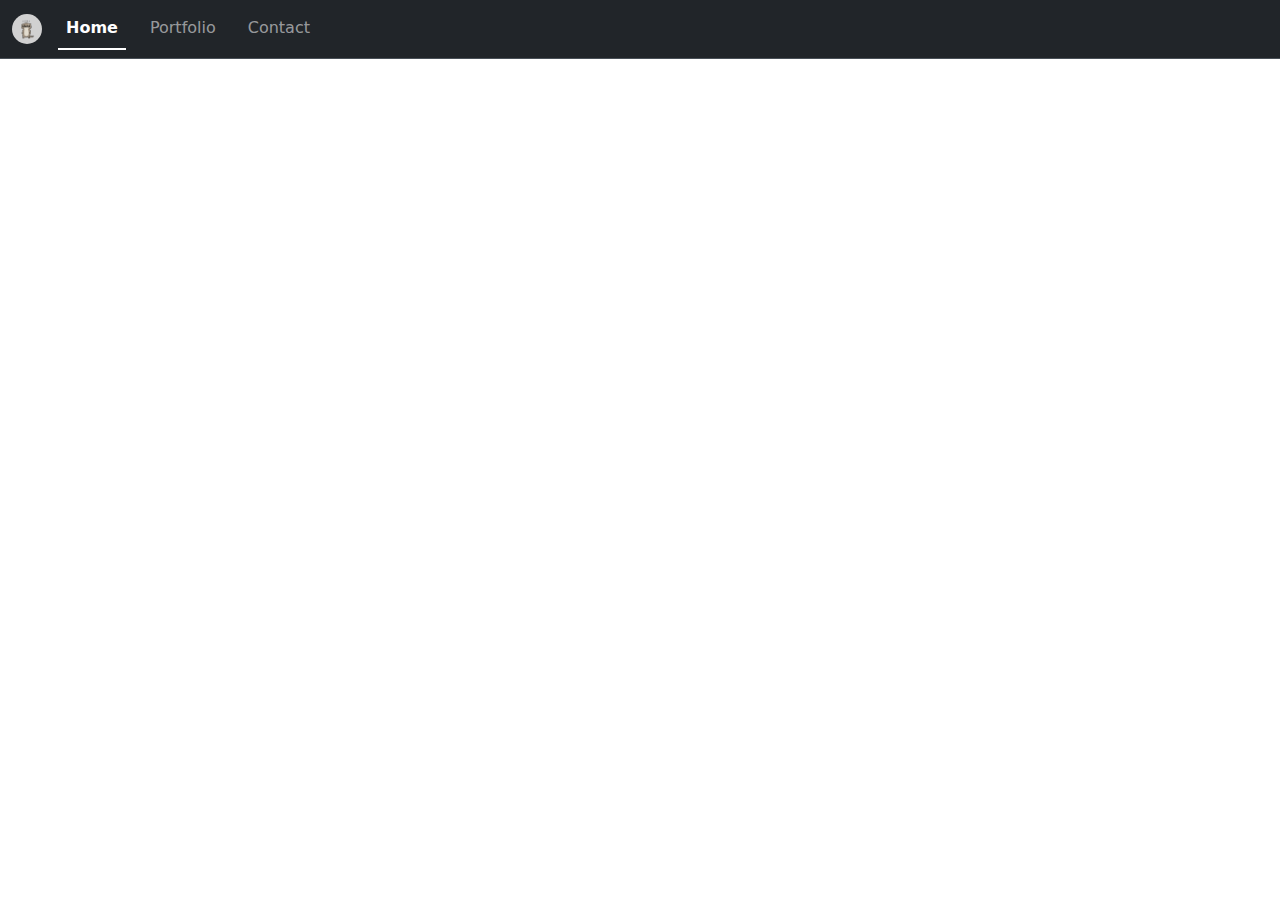
<file: index.html>
<!DOCTYPE html>
<html lang="en">

<head>
    <meta charset="UTF-8">
    <meta name="viewport" content="width=device-width, initial-scale=1.0">
    <title>Gavriel Donovan</title>
    <link rel="icon" type="image/x-icon" href="./assets/otter.png">
    <link href="https://cdn.jsdelivr.net/npm/bootstrap@5.3.3/dist/css/bootstrap.min.css" rel="stylesheet"
        integrity="sha384-QWTKZyjpPEjISv5WaRU9OFeRpok6YctnYmDr5pNlyT2bRjXh0JMhjY6hW+ALEwIH" crossorigin="anonymous">
    <link rel="stylesheet" href="./styles.css">
    <link href="https://unpkg.com/aos@2.3.1/dist/aos.css" rel="stylesheet">
</head>

<body>

    <!-- Navbar -->
    <nav class="navbar navbar-expand-lg bg-dark border-bottom border-body sticky-top" data-bs-theme="dark">
        <div class="container-fluid">
            <img class="otterImg" src="./assets/otter.png" alt="Otter">
            <button class="navbar-toggler" type="button" data-bs-toggle="collapse" data-bs-target="#navbarNav"
                aria-controls="navbarNav" aria-expanded="false" aria-label="Toggle navigation">
                <span class="navbar-toggler-icon"></span>
            </button>
            <div class="collapse navbar-collapse" id="navbarNav">
                <ul class="navbar-nav nav-underline">
                    <li class="nav-item">
                        <a class="nav-link active" aria-current="page" href="./index.html">Home</a>
                    </li>
                    <li class="nav-item">
                        <a class="nav-link" href="./pages/portfolio.html">Portfolio</a>
                    </li>
                    <li class="nav-item">
                        <a class="nav-link" href="./pages/contact.html">Contact</a>
                    </li>
                </ul>
            </div>
        </div>
    </nav>

    <!-- Logo & Header -->
    <div class="pageLogo fade-down in-out">
        <h1 class="text-center">Homepage</h1>
        <img src="./assets/home.svg" alt="Home Logo">
    </div>

    <!-- Page Content -->
    <section id="homeContent">

        <div class="container content">

            <!-- About Me Card -->
            <div class="card bg-dark aboutMe fade-up shadow" data-bs-theme="dark">
                <div class="card-body">
                    <h5 class="card-title text-center title">About Me</h5>
                    <div class="d-flex justify-content-center">
                        <img class="img-fluid enlarge" src="./assets/otter.png" alt="Otter" onclick="clickOtterImg()">
                    </div>
                    <p class="card-text text-center">Hello! My name is Gavriel Donovan, I am an undergraduate in
                        Computer
                        Science
                        currently in Multimedia Nusantara University, Indonesia. I am an ambitious learner and willing
                        to
                        learn
                        something new to develop my skills in the long run.</p>
                    <div class="accordion">
                        <div class="accordion-item">
                            <h2 class="accordion-header">
                                <button class="accordion-button collapsed" type="button" data-bs-toggle="collapse"
                                    data-bs-target="#collapseTwo" aria-expanded="false" aria-controls="collapseTwo">
                                    Click on me to see more about me!!!
                                </button>
                            </h2>
                            <div id="collapseTwo" class="accordion-collapse collapse">
                                <div class="accordion-body">
                                    <ul>
                                        <li>
                                            <span>Full Name:</span> Gavriel Donovan
                                        </li>
                                        <li>
                                            <span>Alias:</span> Spectre, GeoTrix
                                        </li>
                                        <li>
                                            <span>Birthday:</span> [REDACTED]
                                        </li>
                                        <li>
                                            <span>Hobbies:</span> Playing games, Watching videos
                                        </li>
                                        <li>
                                            <span>Favorite Foods:</span> Pizza 🍕
                                        </li>
                                        <li>
                                            <span>Favorite Color:</span> <span class="color-teal">Teal</span>, <span
                                                class="color-purple">Purple</span>
                                        </li>
                                        <li>
                                            <span>Fun Fact:</span> Otter is the best
                                        </li>
                                    </ul>
                                </div>
                            </div>
                        </div>
                    </div>
                </div>
            </div>

        </div>

    </section>

    <!-- Footer -->
    <section id="footer" class="bg-dark fade-up">
        <div class="text-center footerContent">
            <p>Cool Right</p>
            <p>This Website was build with the help of <a class="bootstrap" href="https://getbootstrap.com"
                    target="_blank" rel="noopener noreferrer">Bootstrap</a> and <a class="aos"
                    href="https://michalsnik.github.io/aos/" target="_blank" rel="noopener noreferrer">AOS</a></p>
        </div>
    </section>

    <script src="https://cdn.jsdelivr.net/npm/bootstrap@5.3.3/dist/js/bootstrap.bundle.min.js"
        integrity="sha384-YvpcrYf0tY3lHB60NNkmXc5s9fDVZLESaAA55NDzOxhy9GkcIdslK1eN7N6jIeHz"
        crossorigin="anonymous"></script>

    <script src="./main.js"></script>
    <script src="https://unpkg.com/aos@2.3.1/dist/aos.js"></script>
    <script>
        AOS.init();
    </script>

</body>

</html>
</file>
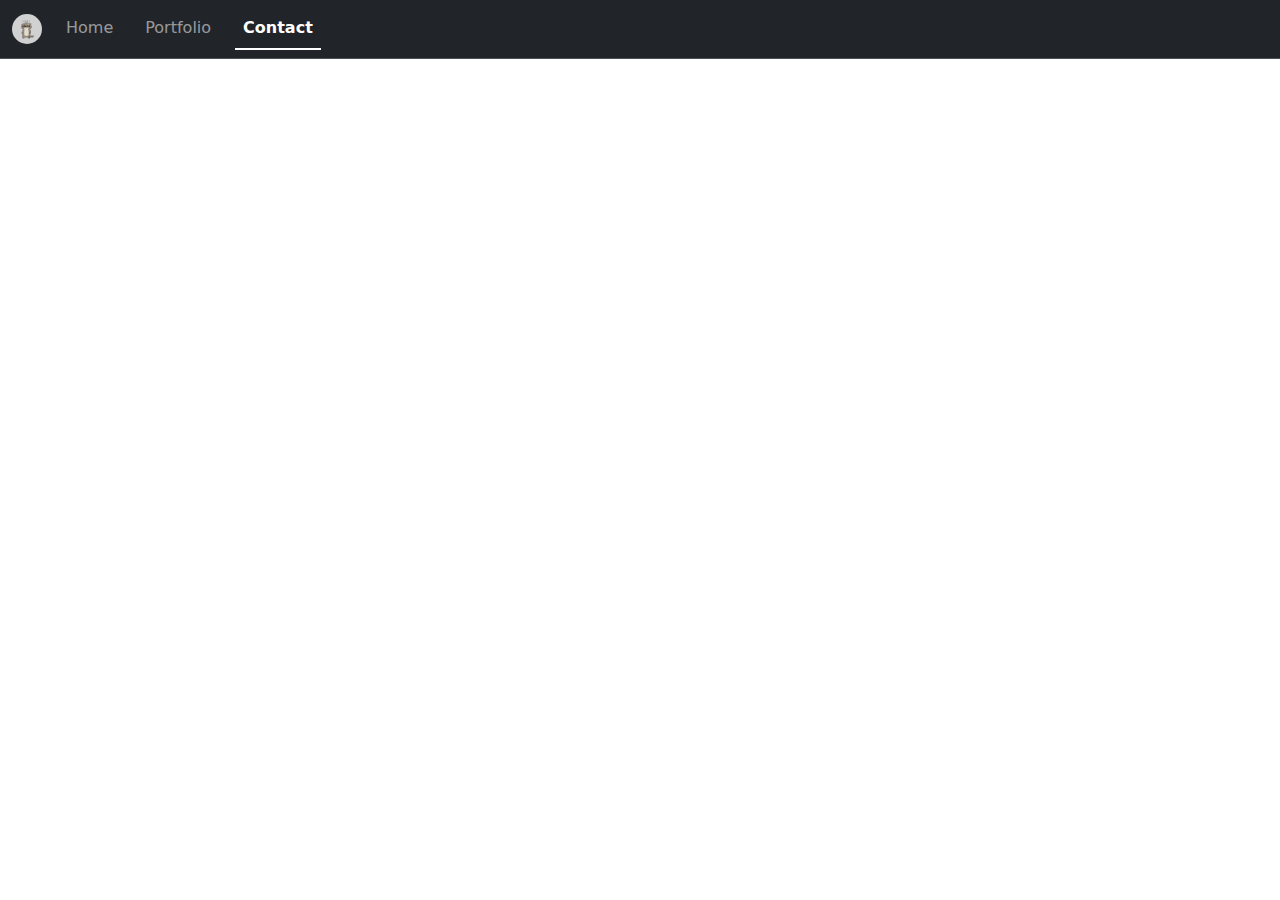
<file: pages/contact.html>
<!DOCTYPE html>
<html lang="en">

<head>
    <meta charset="UTF-8">
    <meta name="viewport" content="width=device-width, initial-scale=1.0">
    <title>Gavriel Donovan | Contacts</title>
    <link rel="icon" type="image/x-icon" href="./assets/otter.png">
    <link href="https://cdn.jsdelivr.net/npm/bootstrap@5.3.3/dist/css/bootstrap.min.css" rel="stylesheet"
        integrity="sha384-QWTKZyjpPEjISv5WaRU9OFeRpok6YctnYmDr5pNlyT2bRjXh0JMhjY6hW+ALEwIH" crossorigin="anonymous">
    <link rel="stylesheet" href="./../styles.css">
    <link href="https://unpkg.com/aos@2.3.1/dist/aos.css" rel="stylesheet">
</head>

<body>

    <!-- Navbar -->
    <nav class="navbar navbar-expand-lg bg-dark border-bottom border-body sticky-top" data-bs-theme="dark">
        <div class="container-fluid">
            <img class="otterImg" src="./../assets/otter.png" alt="Otter">
            <button class="navbar-toggler" type="button" data-bs-toggle="collapse" data-bs-target="#navbarNav"
                aria-controls="navbarNav" aria-expanded="false" aria-label="Toggle navigation">
                <span class="navbar-toggler-icon"></span>
            </button>
            <div class="collapse navbar-collapse" id="navbarNav">
                <ul class="navbar-nav nav-underline">
                    <li class="nav-item">
                        <a class="nav-link" href="./../index.html">Home</a>
                    </li>
                    <li class="nav-item">
                        <a class="nav-link" href="./portfolio.html">Portfolio</a>
                    </li>
                    <li class="nav-item">
                        <a class="nav-link active" aria-current="page" href="./contact.html">Contact</a>
                    </li>
                </ul>
            </div>
        </div>
    </nav>

    <!-- Logo & Header -->
    <div class="pageLogo fade-down">
        <h1 class="text-center">Contact Me</h1>
        <img src="./../assets/share.svg" alt="Contact Logo">
    </div>

    <!-- Page Content -->
    <section id="contacts">

        <div class="container social">

            <!-- Instagram Card -->
            <div class="card bg-dark instagram fade-left" data-bs-theme="dark" style="width: 18rem;">
                <div class="card-body">
                    <h5 class="card-title text-center title">Instagram</h5>
                    <div class="d-flex justify-content-center">
                        <a href="https://www.instagram.com/g30tr1x/" target="_blank" rel="noopener noreferrer">
                            <img class="img-fluid enlarge" src="./../assets/instagram-icon.svg" alt="Instagram Logo">
                        </a>
                    </div>
                </div>
            </div>

            <!-- Github Card -->
            <div class="card bg-dark github fade-up" data-bs-theme="dark" style="width: 18rem;">
                <div class="card-body">
                    <h5 class="card-title text-center title">Github</h5>
                    <div class="d-flex justify-content-center">
                        <a href="https://github.com/G30TR1X" target="_blank" rel="noopener noreferrer">
                            <img class="img-fluid enlarge" src="./../assets/github-icon.svg" alt="Github Logo">
                        </a>
                    </div>
                </div>
            </div>

            <!-- Linked In Card -->
            <div class="card bg-dark linkedin fade-right" data-bs-theme="dark" style="width: 18rem;">
                <div class="card-body">
                    <h5 class="card-title text-center title">Linked In</h5>
                    <div class="d-flex justify-content-center">
                        <a href="https://www.linkedin.com/in/gavriel-donovan-49b5ab324/" target="_blank"
                            rel="noopener noreferrer">
                            <img class="img-fluid enlarge" src="./../assets/linkedin-icon.svg" alt="Linked In Logo">
                        </a>
                    </div>
                </div>
            </div>

        </div>

    </section>

    <!-- Footer -->
    <section id="footer" class="bg-dark fade-up">
        <div class="text-center footerContent">
            <p>Cool Right</p>
            <p>This Website was build with the help of <a class="bootstrap" href="https://getbootstrap.com"
                    target="_blank" rel="noopener noreferrer">Bootstrap</a> and <a class="aos"
                    href="https://michalsnik.github.io/aos/" target="_blank" rel="noopener noreferrer">AOS</a></p>
        </div>
    </section>

    <script src="https://cdn.jsdelivr.net/npm/bootstrap@5.3.3/dist/js/bootstrap.bundle.min.js"
        integrity="sha384-YvpcrYf0tY3lHB60NNkmXc5s9fDVZLESaAA55NDzOxhy9GkcIdslK1eN7N6jIeHz"
        crossorigin="anonymous"></script>

    <script src="./../main.js"></script>
    <script src="https://unpkg.com/aos@2.3.1/dist/aos.js"></script>
    <script>
        AOS.init();
    </script>

</body>

</html>
</file>
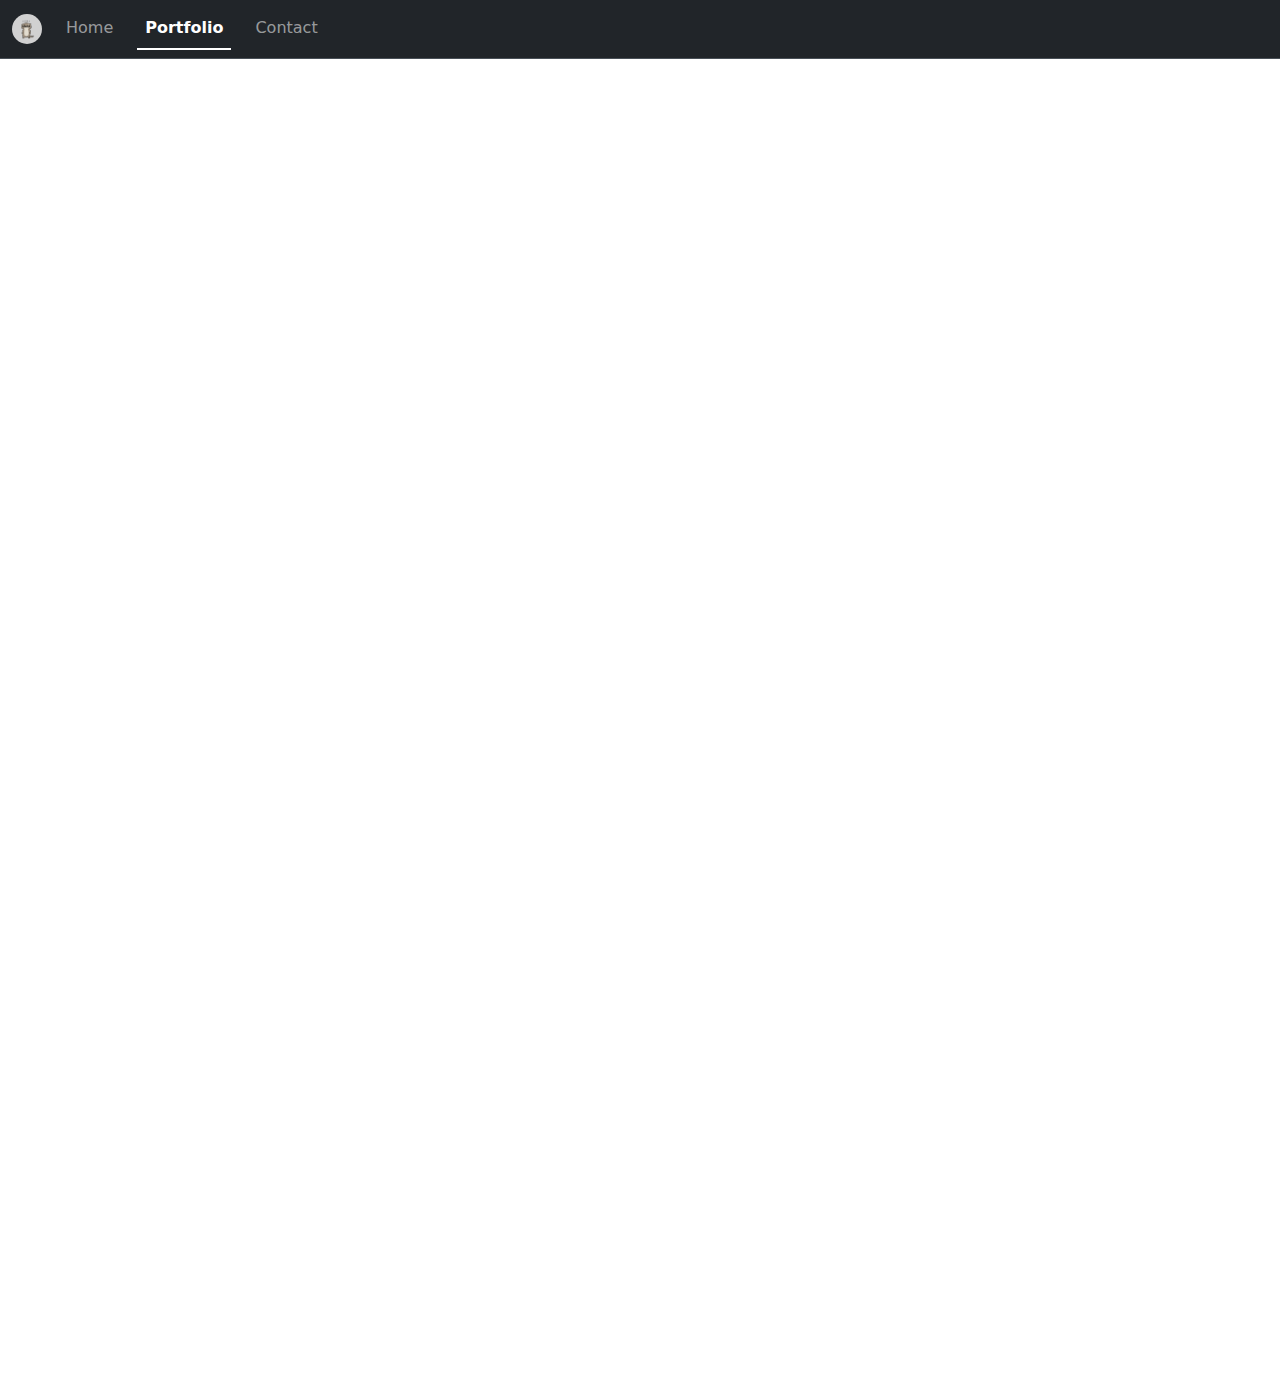
<file: pages/portfolio.html>
<!DOCTYPE html>
<html lang="en">

<head>
    <meta charset="UTF-8">
    <meta name="viewport" content="width=device-width, initial-scale=1.0">
    <title>Gavriel Donovan | Portfolio</title>
    <link rel="icon" type="image/x-icon" href="./assets/otter.png">
    <link href="https://cdn.jsdelivr.net/npm/bootstrap@5.3.3/dist/css/bootstrap.min.css" rel="stylesheet"
        integrity="sha384-QWTKZyjpPEjISv5WaRU9OFeRpok6YctnYmDr5pNlyT2bRjXh0JMhjY6hW+ALEwIH" crossorigin="anonymous">
    <link rel="stylesheet" href="./../styles.css">
    <link href="https://unpkg.com/aos@2.3.1/dist/aos.css" rel="stylesheet">
</head>

<body>

    <!-- Navbar -->
    <nav class="navbar navbar-expand-lg bg-dark border-bottom border-body sticky-top" data-bs-theme="dark">
        <div class="container-fluid">
            <img class="otterImg" src="./../assets/otter.png" alt="Otter">
            <button class="navbar-toggler" type="button" data-bs-toggle="collapse" data-bs-target="#navbarNav"
                aria-controls="navbarNav" aria-expanded="false" aria-label="Toggle navigation">
                <span class="navbar-toggler-icon"></span>
            </button>
            <div class="collapse navbar-collapse" id="navbarNav">
                <ul class="navbar-nav nav-underline">
                    <li class="nav-item">
                        <a class="nav-link" href="./../index.html">Home</a>
                    </li>
                    <li class="nav-item">
                        <a class="nav-link active" aria-current="page" href="./portfolio.html">Portfolio</a>
                    </li>
                    <li class="nav-item">
                        <a class="nav-link" href="./contact.html">Contact</a>
                    </li>
                </ul>
            </div>
        </div>
    </nav>

    <!-- Logo & Header -->
    <div class="pageLogo fade-down">
        <h1 class="text-center">My Portfolio</h1>
        <img src="./../assets/folder.svg" alt="Contact Logo">
    </div>

    <!-- Page Content -->
    <section id="portfolio">

        <div class="container">

            <div id="carouselExampleCaptions" class="carousel slide fade-up">
                <div class="carousel-indicators">
                    <button type="button" data-bs-target="#carouselExampleCaptions" data-bs-slide-to="0" class="active"
                        aria-current="true" aria-label="Slide 1"></button>
                </div>
                <div class="carousel-inner">
                    <div class="carousel-item active">
                        <button type="button" class="btn" data-bs-toggle="modal" data-bs-target="#githubModal">
                            <img src="./../assets/github.jpg" class="d-block w-100" alt="Fancy Coding Image">
                        </button>
                        <div class="carousel-caption d-none d-md-block">
                            <h5>Github</h5>
                            <p>Some of my github repo you can check out!</p>
                        </div>
                    </div>
                    <button class="carousel-control-prev" type="button" data-bs-target="#carouselExampleCaptions"
                        data-bs-slide="prev">
                        <span class="carousel-control-prev-icon" aria-hidden="true"></span>
                        <span class="visually-hidden">Previous</span>
                    </button>
                    <button class="carousel-control-next" type="button" data-bs-target="#carouselExampleCaptions"
                        data-bs-slide="next">
                        <span class="carousel-control-next-icon" aria-hidden="true"></span>
                        <span class="visually-hidden">Next</span>
                    </button>
                </div>

            </div>

            <!-- Card Skill -->
            <div class="skills">

                <div class="card bg-dark softSkill" data-bs-theme="dark" style="width: 18rem;" data-aos="fade-right">
                    <div class="card-body">
                        <h5 class="card-title text-center title">Soft Skills</h5>
                        <div class="d-flex justify-content-center">
                            <ul>
                                <li>
                                    Problem Solving
                                </li>
                                <li>
                                    Teamwork
                                </li>
                            </ul>
                        </div>
                    </div>
                </div>

                <div class="card bg-dark experiences" data-bs-theme="dark" style="width: 18rem;" data-aos="fade-up">
                    <div class="card-body overflow-y-auto">
                        <h5 class="card-title text-center title">My Experience</h5>
                        <div class="d-flex justify-content-center">
                            <ul>
                                <li>
                                    <img class="img-fluid experienceLogo" src="./../assets/umnpc-logo.jpg"
                                        alt="UMNPC Logo">
                                    <h6>UMNPC</h6>
                                    UMNPC is a programming club that I joined to help grow my skills in competitive
                                    programming. I also handles the event division of the club where when the club ever
                                    decides to make an event, I'll be helping to plan the event from start to finish.
                                </li>
                            </ul>
                        </div>
                    </div>
                </div>

                <div class="card bg-dark hardSkill" data-bs-theme="dark" style="width: 18rem;" data-aos="fade-left">
                    <div class="card-body">
                        <h5 class="card-title text-center title">Hard Skills</h5>
                        <div class="d-flex justify-content-center">
                            <ul>
                                <li>
                                    Coding
                                </li>
                                <li>
                                    Photography
                                </li>
                            </ul>
                        </div>
                    </div>
                </div>

            </div>

        </div>

    </section>

    <!-- Github Modal -->
    <div class="modal fade" id="githubModal" data-bs-backdrop="static" data-bs-keyboard="false" tabindex="-1"
        aria-labelledby="staticBackdropLabel" aria-hidden="true">
        <div class="modal-dialog modal-dialog-centered modal-dialog-scrollable">
            <div class="modal-content">
                <div class="modal-header">
                    <h1 class="modal-title fs-5" id="staticBackdropLabel">My Github</h1>
                    <button type="button" class="btn-close" data-bs-dismiss="modal" aria-label="Close"></button>
                </div>
                <div class="modal-body">
                    <p>
                        I have used github to store a couple projects, some I have finished, some are either still in
                        development or at
                        worst just in hiatus, either discontinued or I am planning to continue it on a later date. Check
                        out my <a href="https://github.com/G30TR1X" target="_blank"
                            rel="noopener noreferrer">Github</a>!
                    </p>
                    <span>
                        Here are a few of my github repo that I think worth mentioning:
                    </span>
                    <ul>
                        <li>
                            <a href="https://github.com/G30TR1X/CS50Homepage" target="_blank"
                                rel="noopener noreferrer">CS50Homepage</a>,
                            This was from the day I was doing Harvard CS50 program back in early 2024. I manage to reach
                            up to week 9 and
                            this little repo was technically the first time I ever use github and the git version
                            control. It was really the
                            first project that introduce me to git and help me learn its antics, and from it came a
                            fairly average looking
                            website. It wasn't the best, but for submitting as a cs50 assignment, it was enough. If you
                            want to see what the
                            web looks like, you can check it our <a href="https://g30tr1x.github.io/CS50Homepage/"
                                target="_blank" rel="noopener noreferrer">here</a>.
                        </li>
                        <li>
                            <a href="https://github.com/G30TR1X/odin-landing-page" target="_blank"
                                rel="noopener noreferrer">odin-landing-page</a>, This repo was made not long ago really.
                            It was when I am
                            following an open source / free course called Odin. It was a web that technically teaches
                            how to become a
                            fullstack developer and one of the assignment projects, well technically I see it more as a
                            practice ground, was
                            making this simple landing page. I am not going to lie, the template doesn't look bad
                            really, the real test of
                            this project was really how to use CSS, mainly CSS flexbox feature. Learning how to center a
                            div was one of
                            them, though this project can really does show how difficult it is to actually style a good
                            web manually and
                            kinda shows why frameworks exist to ease the pain a bit. If you want to see the final result
                            of the landing page
                            you can click this <a href="https://g30tr1x.github.io/odin-landing-page/" target="_blank"
                                rel="noopener noreferrer">link</a>.
                        </li>
                        <li>
                            <a href="https://github.com/G30TR1X/UTS_PTI">UTS_PTI</a>, This project is also relatively
                            new, and technically part
                            of my university midterm assignment. It is still currently in development. If it finishes I
                            may or may not come back
                            to add the link in this website.
                        </li>
                    </ul>
                </div>
                <div class="modal-footer d-flex justify-content-center">
                    <button type="button" class="btn btn-secondary" data-bs-dismiss="modal">Close</button>
                </div>
            </div>
        </div>
    </div>

    <!-- Footer -->
    <section id="footer" class="bg-dark fade-up">
        <div class="text-center footerContent">
            <p>Cool Right</p>
            <p>This Website was build with the help of <a class="bootstrap" href="https://getbootstrap.com"
                    target="_blank" rel="noopener noreferrer">Bootstrap</a> and <a class="aos"
                    href="https://michalsnik.github.io/aos/" target="_blank" rel="noopener noreferrer">AOS</a></p>
        </div>
    </section>

    <script src="https://cdn.jsdelivr.net/npm/bootstrap@5.3.3/dist/js/bootstrap.bundle.min.js"
        integrity="sha384-YvpcrYf0tY3lHB60NNkmXc5s9fDVZLESaAA55NDzOxhy9GkcIdslK1eN7N6jIeHz"
        crossorigin="anonymous"></script>

    <script src="./../main.js"></script>
    <script src="https://unpkg.com/aos@2.3.1/dist/aos.js"></script>
    <script>
        AOS.init();
    </script>

</body>

</html>
</file>
<file: styles.css>
@keyframes fadeDown{
    from{
        opacity: 0;
        transform: translateY(-30px);
    }
    to{
        opacity: 1;
        transform: translateY(0);
    }
}

@keyframes fadeUp{
    from{
        opacity: 0;
        transform: translateY(30px);
    }
    to{
        opacity: 1;
        transform: translateY(0);
    }
}

@keyframes fadeLeft{
    from{
        opacity: 0;
        transform: translateX(-30px);
    }
    to{
        opacity: 1;
        transform: translateX(0);
    }
}

@keyframes fadeRight{
    from{
        opacity: 0;
        transform: translateX(30px);
    }
    to{
        opacity: 1;
        transform: translateX(0);
    }
}

.fade-down {
    opacity: 0;
    animation: fadeDown 0.7s ease-in forwards;
}

.fade-up {
    opacity: 0;
    animation: fadeUp 0.7s ease-in forwards;
}

.fade-left {

    opacity: 0;
    animation: fadeLeft 0.7s ease-in forwards;
}

.fade-right {
    opacity: 0;
    animation: fadeRight 0.7s ease-in forwards;
}

body {
    display: flex;
    flex-direction: column;
    min-height: 100vh;
}

.otterImg {
    width: 30px;
    height: auto;
    margin-right: 16px;
    border-radius: 100%;
}

.content {
    display: flex;
    justify-content: center;
    flex-direction: column;
    gap: 16px;
    margin: 16px auto;
}

.title {
    font-size: 32px;
    font-weight: bold;
}

.aboutMe {
    border: 5px solid cyan;
    border-radius: 20px;
}

.aboutMe img {
    width: 100px;
    height: auto;
    margin: 8px auto;
    border-radius: 100%;
}

.accordion-body span {
    font-weight: bold;
}

.color-teal {
    color: aqua;
}

.color-purple {
    color: purple;
}

.pageLogo {
    display: flex;
    flex-direction: column;
    justify-content: center;
    margin: 16px 0px;
}

.pageLogo img {
    margin: auto;
    width: 100px;
}

.carousel-item img {
    border-radius: 30px;
}

.card {
    border-radius: 20px;
}

.social {
    display: flex;
    justify-content: center;
    flex-wrap: wrap;
    gap: 16px;
}

.social img {
    width: 100px;
    height: auto;
}

.instagram {
    border: 5px solid red;
}

.github {
    border: 5px solid #8250df;
}

.linkedin {
    border: 5px solid #0077b5;
}

.enlarge {
    transition: transform 0.5s;
}

.enlarge:hover {
    transform: scale(1.2);
}

#footer {
    display: flex;
    justify-content: center;
    align-items: center;
    padding: 16px;
    color: white;
    margin-top: auto;
}

.footerContent p {
    margin: 0;
}

a {
    text-decoration: none;
}

.bootstrap {
    color:#8250df;
}

.aos {
    color: #f7df1e;
}

.skills {
    display: flex;
    flex-wrap: wrap;
    justify-content: space-evenly;
    gap: 16px;
    margin: 32px;
}

.softSkill {
    border: 5px solid pink;
}

.experiences {
    border: 5px solid greenyellow;
}

.hardSkill {
    border: 5px solid gainsboro;
}

.experienceLogo {
    width: 32px;
    border-radius: 100%;
}

.skills .card {
    height: 250px;
}

.skills .card ul {
    padding: 0;
    text-align: center;
    list-style: none;
}
</file>
